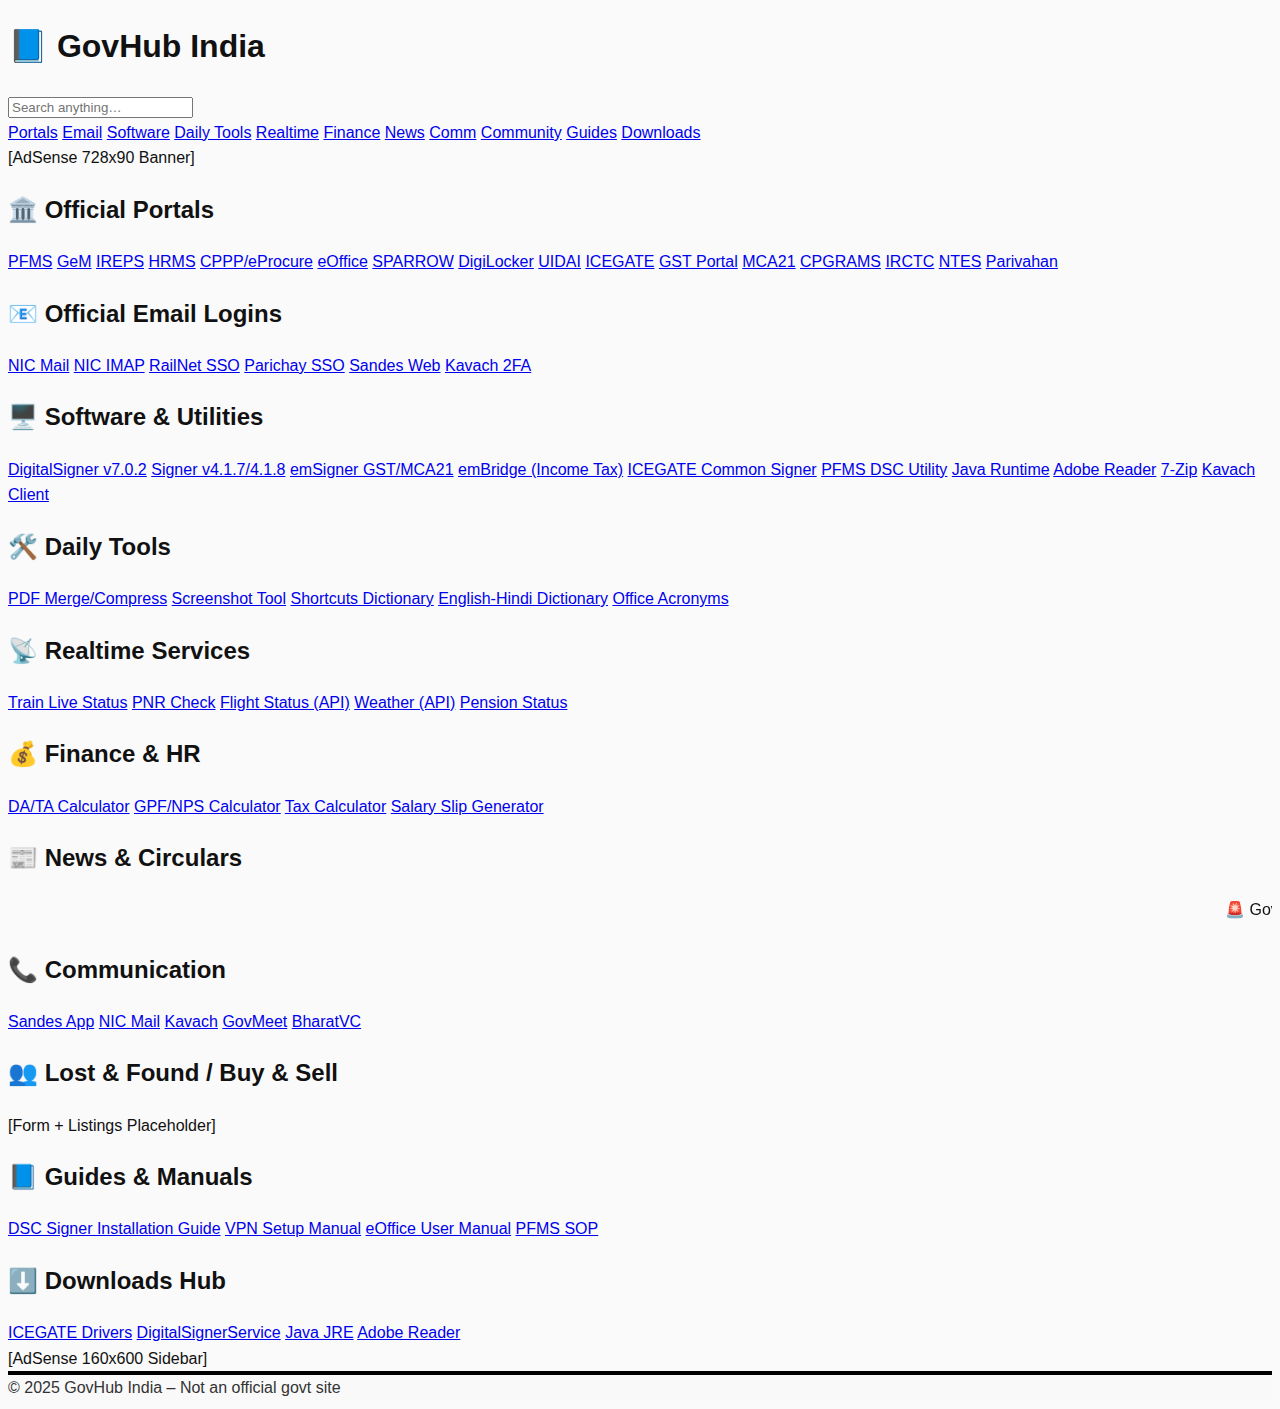
<file: index copy 6.html>
<!DOCTYPE html>
<html lang="en">
<head>
  <meta charset="UTF-8">
  <title>GovHub India – PSU Dashboard</title>
  <meta name="viewport" content="width=device-width, initial-scale=1.0">
  <link rel="stylesheet" href="style.css">
</head>
<body>

<!-- Sticky Header -->
<header class="header">
  <h1>📘 GovHub India</h1>
  <input type="text" id="searchInput" placeholder="Search anything…">
  <nav>
    <a href="#portals">Portals</a>
    <a href="#email">Email</a>
    <a href="#software">Software</a>
    <a href="#tools">Daily Tools</a>
    <a href="#realtime">Realtime</a>
    <a href="#finance">Finance</a>
    <a href="#news">News</a>
    <a href="#comm">Comm</a>
    <a href="#community">Community</a>
    <a href="#guides">Guides</a>
    <a href="#downloads">Downloads</a>
  </nav>
</header>

<!-- Top Ad -->
<div class="ad-banner">[AdSense 728x90 Banner]</div>

<main class="container">

  <!-- OFFICIAL PORTALS -->
  <section id="portals">
    <h2>🏛️ Official Portals</h2>
    <div class="grid" id="portalList">
      <a href="https://pfms.nic.in" target="_blank">PFMS</a>
      <a href="https://gem.gov.in" target="_blank">GeM</a>
      <a href="https://ireps.gov.in" target="_blank">IREPS</a>
      <a href="https://hrms.myindianrailway.com" target="_blank">HRMS</a>
      <a href="https://eprocure.gov.in" target="_blank">CPPP/eProcure</a>
      <a href="https://services.eoffice.gov.in" target="_blank">eOffice</a>
      <a href="https://sparrow.eoffice.gov.in" target="_blank">SPARROW</a>
      <a href="https://www.digilocker.gov.in" target="_blank">DigiLocker</a>
      <a href="https://uidai.gov.in" target="_blank">UIDAI</a>
      <a href="https://www.icegate.gov.in" target="_blank">ICEGATE</a>
      <a href="https://www.gst.gov.in" target="_blank">GST Portal</a>
      <a href="https://www.mca.gov.in" target="_blank">MCA21</a>
      <a href="https://pgportal.gov.in" target="_blank">CPGRAMS</a>
      <a href="https://irctc.co.in" target="_blank">IRCTC</a>
      <a href="https://ntes.indianrail.gov.in" target="_blank">NTES</a>
      <a href="https://parivahan.gov.in" target="_blank">Parivahan</a>
      <!-- aur bhi 50+ portals yahan add kar sakte ho -->
    </div>
  </section>

  <!-- EMAIL LOGINS -->
  <section id="email">
    <h2>📧 Official Email Logins</h2>
    <div class="grid">
      <a href="https://mail.gov.in" target="_blank">NIC Mail</a>
      <a href="https://imap.mail.gov.in" target="_blank">NIC IMAP</a>
      <a href="https://sso.indianrailways.gov.in" target="_blank">RailNet SSO</a>
      <a href="https://parichay.nic.in" target="_blank">Parichay SSO</a>
      <a href="https://sandes.gov.in" target="_blank">Sandes Web</a>
      <a href="https://mail.gov.in/kavach" target="_blank">Kavach 2FA</a>
    </div>
  </section>

  <!-- SOFTWARE -->
  <section id="software">
    <h2>🖥️ Software & Utilities</h2>
    <div class="grid" id="softwareList">
      <a href="https://auraiya.nic.in/eoffice-3/" target="_blank">DigitalSigner v7.0.2</a>
      <a href="https://wanaparthy.telangana.gov.in/e-office-templates-and-softwares/" target="_blank">Signer v4.1.7/4.1.8</a>
      <a href="https://tutorial.gst.gov.in/userguide/loginanddsc/Install_emSigner_manual.htm" target="_blank">emSigner GST/MCA21</a>
      <a href="https://www.incometax.gov.in/iec/foportal/downloads/dsc-management-utility" target="_blank">emBridge (Income Tax)</a>
      <a href="https://filesign.icegate.gov.in/" target="_blank">ICEGATE Common Signer</a>
      <a href="https://pfms.nic.in" target="_blank">PFMS DSC Utility</a>
      <a href="https://java.com/en/download/" target="_blank">Java Runtime</a>
      <a href="https://get.adobe.com/reader/" target="_blank">Adobe Reader</a>
      <a href="https://www.7-zip.org/" target="_blank">7-Zip</a>
      <a href="https://mail.gov.in/kavach" target="_blank">Kavach Client</a>
      <!-- aur bhi 100+ softwares list me dalne hain -->
    </div>
  </section>

  <!-- DAILY TOOLS -->
  <section id="tools">
    <h2>🛠️ Daily Tools</h2>
    <div class="grid">
      <a href="#">PDF Merge/Compress</a>
      <a href="#">Screenshot Tool</a>
      <a href="#">Shortcuts Dictionary</a>
      <a href="#">English-Hindi Dictionary</a>
      <a href="#">Office Acronyms</a>
    </div>
  </section>

  <!-- REALTIME SERVICES -->
  <section id="realtime">
    <h2>📡 Realtime Services</h2>
    <div class="grid">
      <a href="https://ntes.indianrail.gov.in" target="_blank">Train Live Status</a>
      <a href="https://indianrail.gov.in/enquiry/PnrEnquiry.html" target="_blank">PNR Check</a>
      <a href="#">Flight Status (API)</a>
      <a href="#">Weather (API)</a>
      <a href="#">Pension Status</a>
    </div>
  </section>

  <!-- FINANCE -->
  <section id="finance">
    <h2>💰 Finance & HR</h2>
    <div class="grid">
      <a href="#">DA/TA Calculator</a>
      <a href="#">GPF/NPS Calculator</a>
      <a href="#">Tax Calculator</a>
      <a href="#">Salary Slip Generator</a>
    </div>
  </section>

  <!-- NEWS -->
  <section id="news">
    <h2>📰 News & Circulars</h2>
    <marquee>🚨 Govt Orders • DA Hike Circular • PFMS Highlights • Railway News • NIC Alerts</marquee>
  </section>

  <!-- COMMUNICATION -->
  <section id="comm">
    <h2>📞 Communication</h2>
    <div class="grid">
      <a href="https://sandes.gov.in" target="_blank">Sandes App</a>
      <a href="https://mail.gov.in" target="_blank">NIC Mail</a>
      <a href="https://mail.gov.in/kavach" target="_blank">Kavach</a>
      <a href="https://govmeet.vc.nic.in" target="_blank">GovMeet</a>
      <a href="https://bharatvc.nic.in" target="_blank">BharatVC</a>
    </div>
  </section>

  <!-- COMMUNITY -->
  <section id="community">
    <h2>👥 Lost & Found / Buy & Sell</h2>
    <p>[Form + Listings Placeholder]</p>
  </section>

  <!-- GUIDES -->
  <section id="guides">
    <h2>📘 Guides & Manuals</h2>
    <div class="grid">
      <a href="#">DSC Signer Installation Guide</a>
      <a href="#">VPN Setup Manual</a>
      <a href="#">eOffice User Manual</a>
      <a href="#">PFMS SOP</a>
    </div>
  </section>

  <!-- DOWNLOADS -->
  <section id="downloads">
    <h2>⬇️ Downloads Hub</h2>
    <div class="grid">
      <a href="https://filesign.icegate.gov.in/" target="_blank">ICEGATE Drivers</a>
      <a href="https://auraiya.nic.in/eoffice-3/" target="_blank">DigitalSignerService</a>
      <a href="https://java.com/en/download/" target="_blank">Java JRE</a>
      <a href="https://get.adobe.com/reader/" target="_blank">Adobe Reader</a>
    </div>
  </section>

</main>

<!-- Sidebar Ad -->
<aside class="sidebar-ad">[AdSense 160x600 Sidebar]</aside>

<!-- Footer -->
<footer>
  <p>© 2025 GovHub India – Not an official govt site</p>
</footer>

<script>
  const searchInput = document.getElementById("searchInput");
  searchInput.addEventListener("keyup", function() {
    let filter = searchInput.value.toLowerCase();
    document.querySelectorAll(".grid a").forEach(link => {
      link.style.display = link.textContent.toLowerCase().includes(filter) ? "block" : "none";
    });
  });
</script>
</body>
</html>
</file>
<file: style.css>
/* ===== General ===== */
body {
  font-family: Arial, sans-serif;
  background: #fafafa;
  color: #111;
  line-height: 1.6;
}

.masthead {
  font-size: 1.8rem;
  font-weight: bold;
  text-align: center;
  margin-top: 0.5rem;
  letter-spacing: 1px;
}

/* ===== News Ticker ===== */
.ticker-wrap {
  width: 100%;
  overflow: hidden;
  background: #222;
  border-top: 3px solid #ffcc00;
  border-bottom: 3px solid #ffcc00;
  color: #fff;
  font-size: 0.95rem;
  white-space: nowrap;
}

.ticker {
  display: inline-block;
  padding-left: 100%;
  animation: ticker 18s linear infinite;
}

.ticker span {
  padding: 10px 2rem;
  display: inline-block;
}

@keyframes ticker {
  0%   { transform: translateX(0%); }
  100% { transform: translateX(-100%); }
}

/* ===== Blocks ===== */
.block {
  border: 1px solid #ccc;
  background: #fff;
}

.headline {
  font-size: 1rem;
  font-weight: bold;
  background: #f3f3f3;
  border-bottom: 2px solid #000;
  padding: 6px 10px;
  text-transform: uppercase;
}

.block-content {
  padding: 0;
}

/* ===== Directory Style Links ===== */
.tool-btn {
  display: block;
  width: 100%;
  padding: 10px 12px;
  border-bottom: 1px solid #ddd;
  background: #fafafa;
  font-size: 0.9rem;
  text-decoration: none;
  color: #111;
  text-align: left;
  transition: background 0.2s ease-in-out;
}

.tool-btn:hover {
  background: #111;
  color: #fff;
}

.tool-btn:last-child {
  border-bottom: none;
}

/* ===== Footer ===== */
footer {
  background: #f9f9f9;
  color: #333;
  border-top: 4px solid #000;
}

footer p {
  margin: 0;
}
</file>
